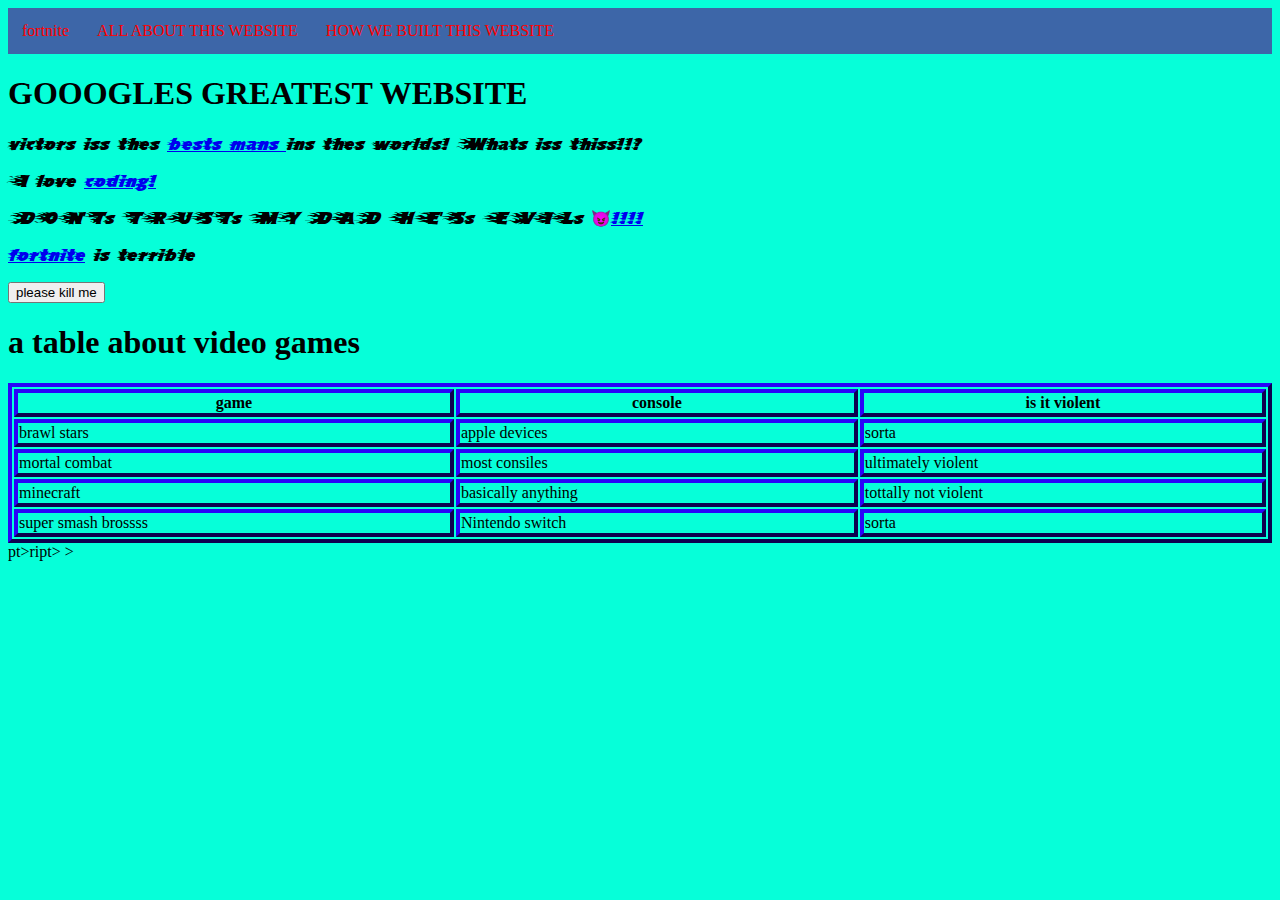
<file: index.html>
<html>
<head>
<meta charset='utf-8'>


<link rel="stylesheet" type="text/css" href="stylesheet.css">
<title>googles greatest website</title>
<style>
table, th, td {border: 4px  outset  #1b03a3}
</style>
</head>
<body>
<div id="navbar">
<a href = "index.html">fortnite</a>
<a href = "blank.html">ALL ABOUT THIS WEBSITE</a>
<a href = "HOWWEBUILTTHISWEBSITE.html">HOW WE BUILT THIS WEBSITE</a>
</div>
<h1> GOOOGLES GREATEST WEBSITE </h1>

<p> victors iss thes <a href="https://www.epicgames.com/fortnite/en-US/battle-pass/season-8">bests mans </a> ins thes worlds!  Whats iss thiss!!? </p>

<p>I love <a href="https://www.typing.com/student/login">coding!</a>

<a href="https://www.roblox.com/"></a></p>

<p>DON'Ts TRUSTs MY DAD HE'Ss EVILs &#128520;<a href="https://codecombat.com/">!!!!</a></p>

<p><a href="https://fruitninja.com/">fortnite</a> is terrible</p>


<button onclick="superHero()">please kill me</button>

<p id ="demo"></p>
<h1>a table about video games</h1>
<table style="width:100%">
<tr>
    <th>game</th>
<th>console</th>
<th>is it violent</th>
</tr>
<tr>
	<td>brawl stars</td>
	<td>apple devices</td>
	<td>sorta</td>
</tr>
<tr>
	<td>mortal combat</td>
	<td>most consiles</td>
	<td>ultimately violent</td>
	<tr>
		<td>minecraft</td>
		<td>basically anything </td>
		<td>tottally not violent</td>
	</tr>
	<tr>
		<td>super smash brossss</td>
		<td>Nintendo switch</td>
		<td>sorta</td>
	</tr>
</table>
</body>
<script>

function superHero(){
	alert('here is your greeting for this hours');
	var one;
var time = new Date().getHours();
if(time <= 6) {
alert("gets tos sleeps!");
}
else if (time <= 12 && time >= 6){

alert("hhhhhhhheeeeeeeelllllllllllloooooooooos!");
}

else if (time <= 17 && time >= 12){
alert("haves funs ons thiss websites?");
}

else {
alert ("GETs BACKs TOs BEDs!");	
}
}
</script>pt>ript>
</script>>
</file>
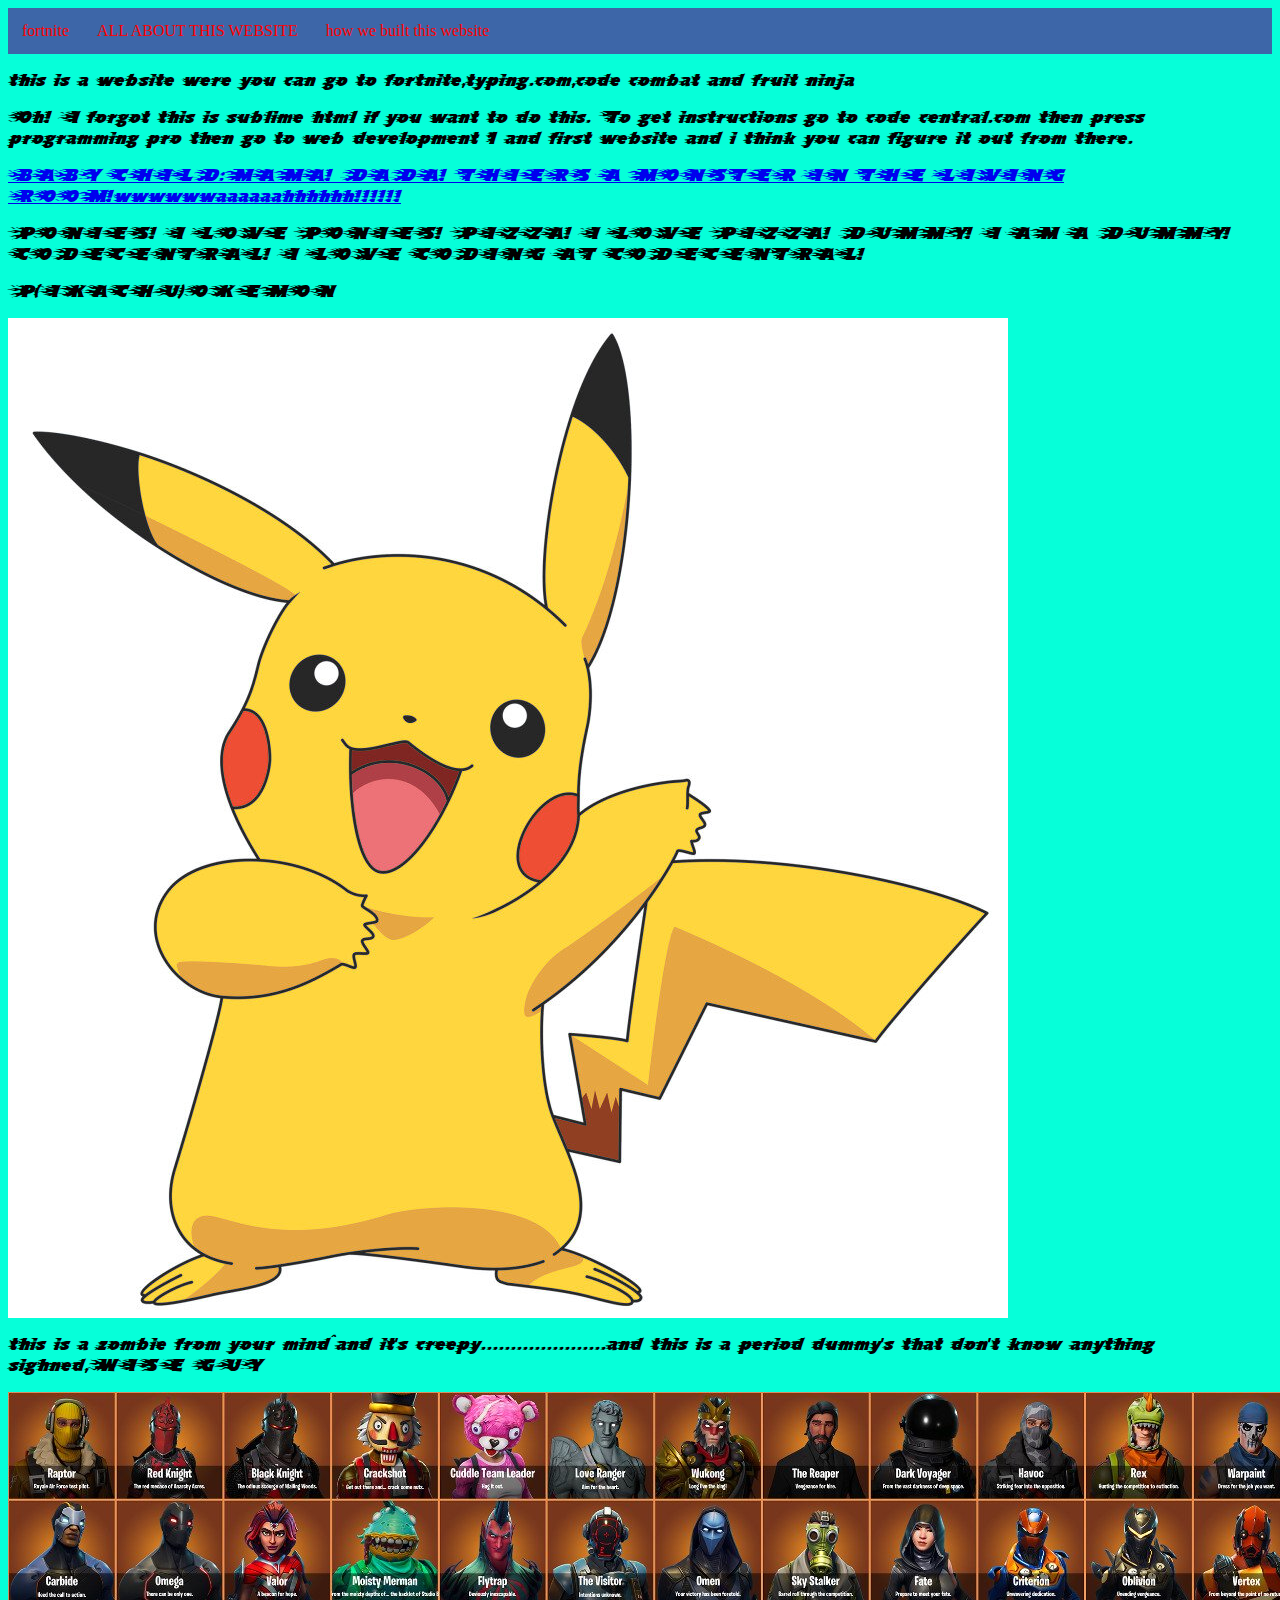
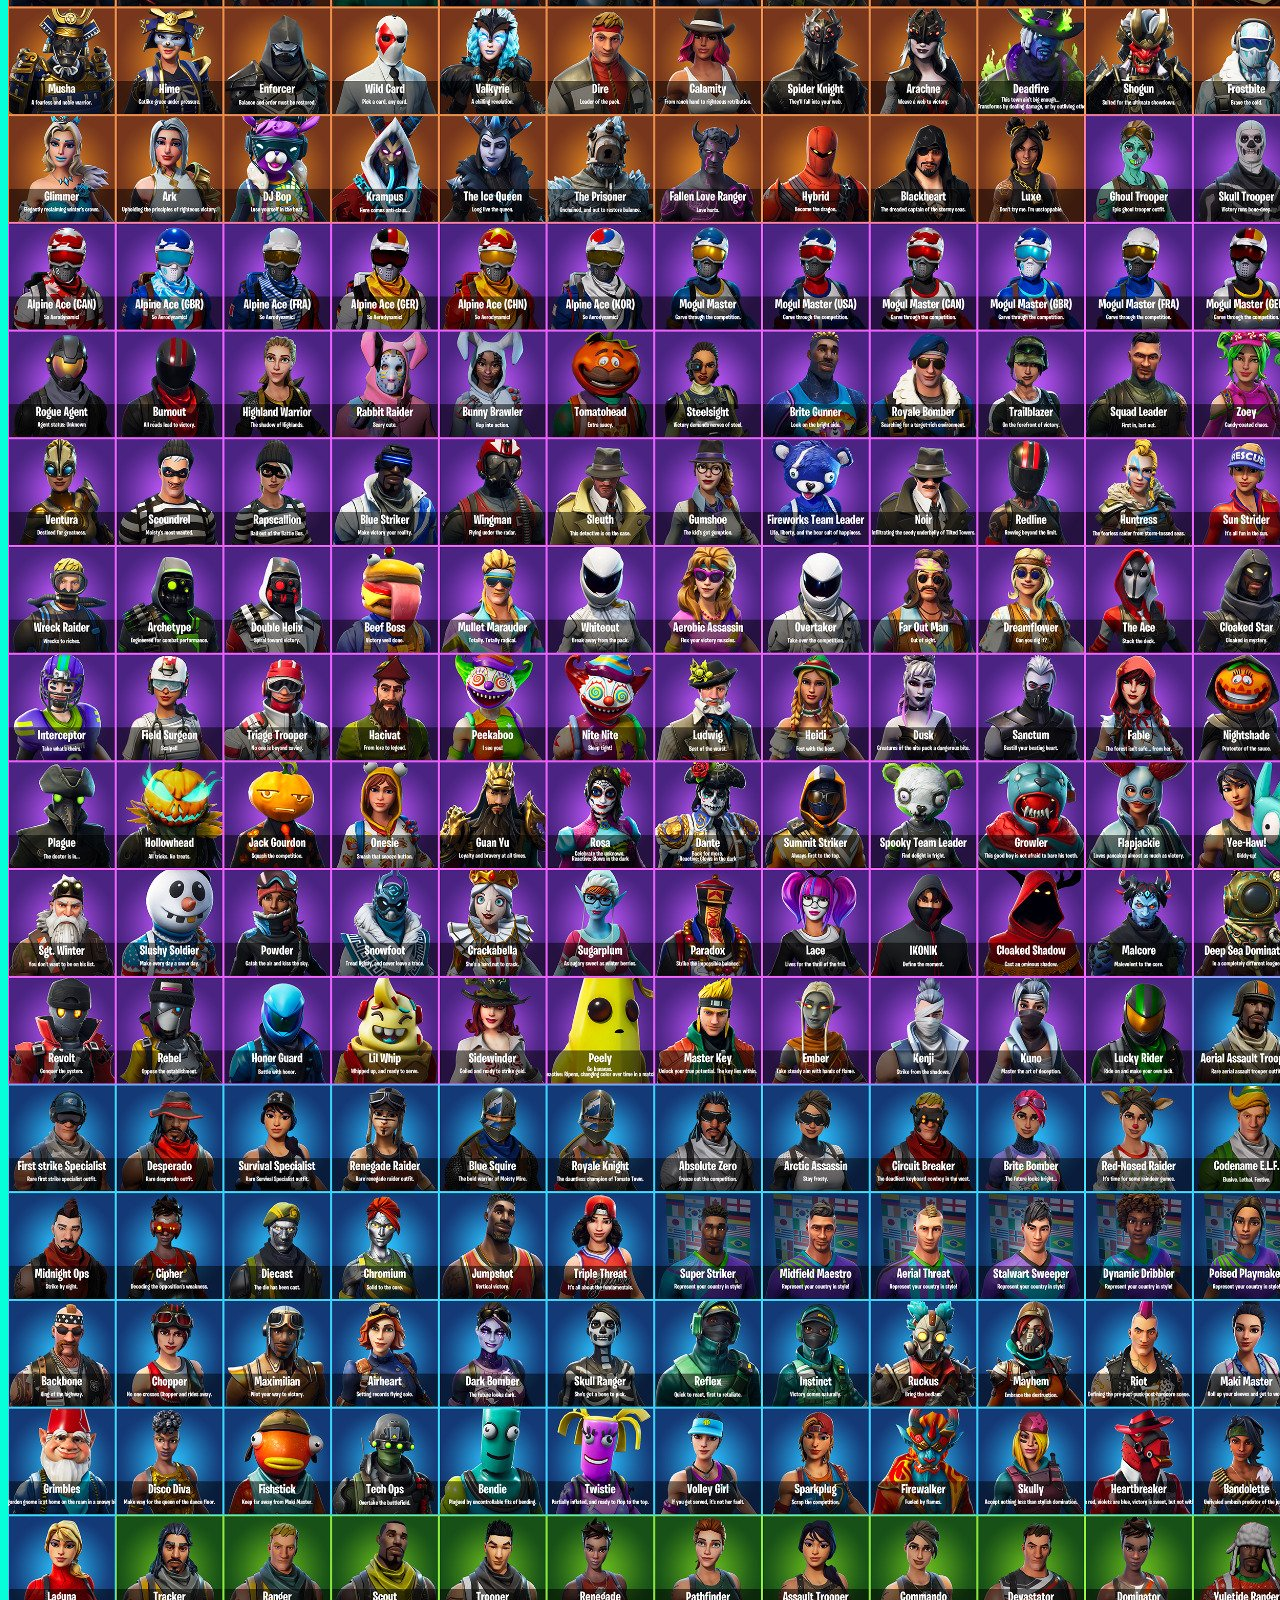
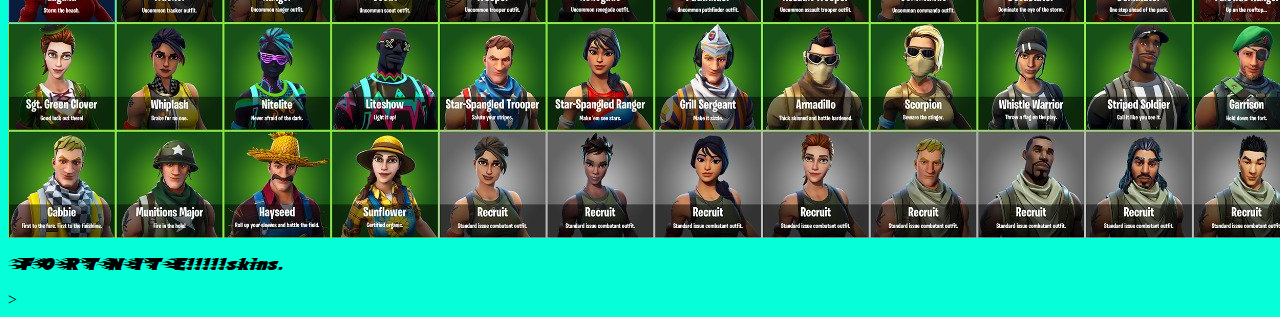
<file: blank.html>
<html>
<head>
<meta charset="utf-8">


<link rel="stylesheet" type="text/css" href="stylesheet.css">
<div id="navbar">
<a href = "index.html">fortnite</a>
<a href = "blank.html">ALL ABOUT THIS WEBSITE</a>
<a href = "HOWWEBUILTTHISWEBSITE.html">how we built this website</a>
</div>





<title></title>
</head>
<body>
<p>this is a website were you can go to fortnite,typing.com,code combat and fruit ninja<p/>
<p>Oh! I forgot this is sublime html if you want to do this. To get instructions go to code central.com then press programming pro then go to web development 1 and first website and i think you can figure it out from there. </p>
<p ><a href="https://portal.mycodecentral.com/mod/assign/view.php?id=11">BABY CHILD:MAMA! DADA! THIERS A MONSTER IN THE LIVING ROOM!wwwwwwaaaaaahhhhhh!!!!!!</a>
</p><p>PONIES! I LOVE PONIES! PIZZA! I LOVE PIZZA! DUMMY! I AM A DUMMY! CODECENTRAL! I LOVE CODING AT CODECENTRAL!</p>
<P>P(IKACHU)OKEMON</P><img src="images/pickachu.jpg">
<p>this is a zombie from your mind^and it's creepy.....................and this is a period dummy's that don't know anything sighned,WISE GUY</p>


<img src="images/fortnite skins.jpg"><p>FORTNITE!!!!!skins.</p>
</body>
</html>>
</file>
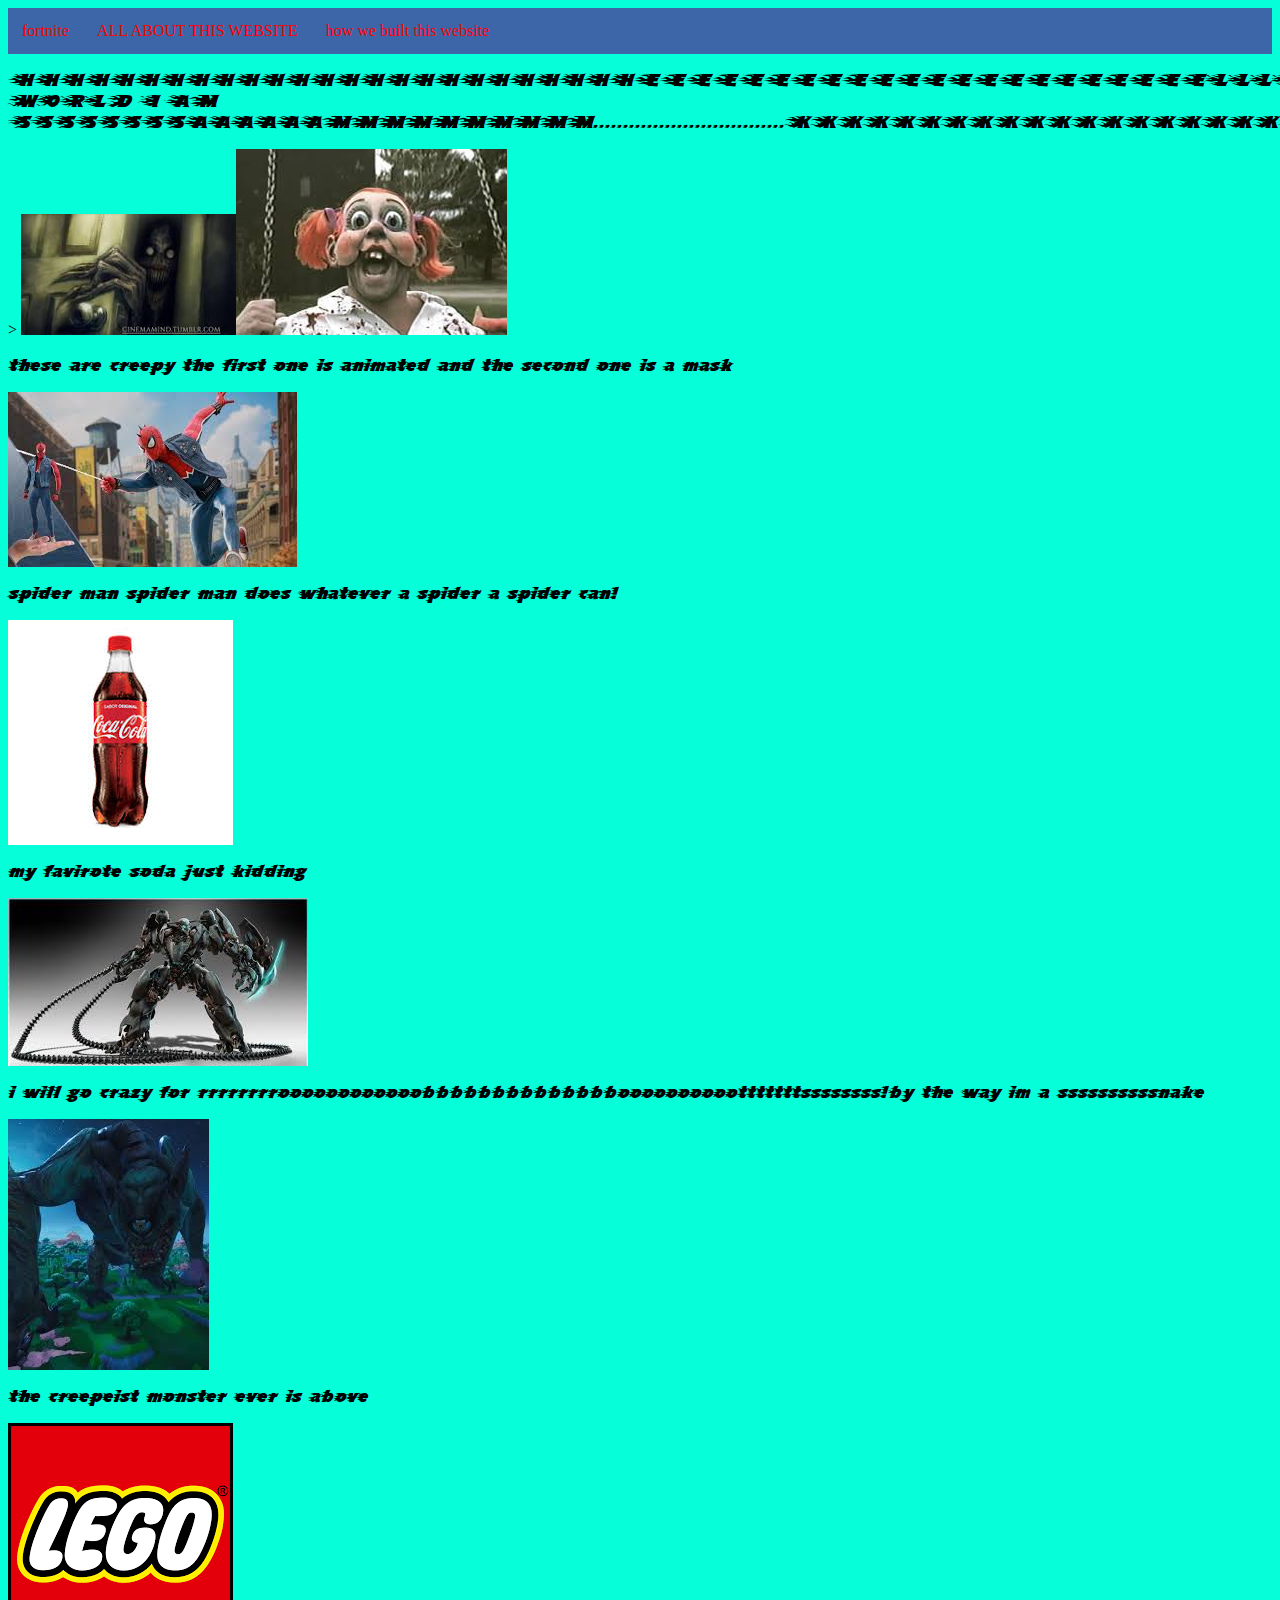
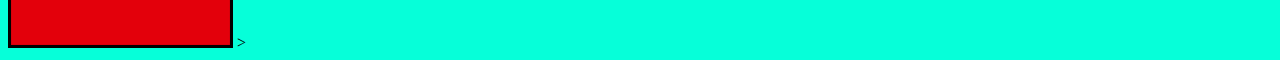
<file: HOWWEBUILTTHISWEBSITE.html>
<html>
<head>

<link rel="stylesheet" type="text/css" href="stylesheet.css">
<div id="navbar">
<a href = "index.html">fortnite</a>
<a href = "blank.html">ALL ABOUT THIS WEBSITE</a>
<a href = "HOW WE BUILT THIS WEBSITE .html">how we built this website</a>
</div>  
</head>
<body>             
<P>HHHHHHHHHHHHHHHHHHHHHHHHHEEEEEEEEEEEEEEEEEEEEEELLLLLLLLLLLLLLLLLLLLLLLLOOOOOOOOOOOOOOOOOOOO WORLD I AM SSSSSSSSAAAAAAMMMMMMMMMM................................KKKKKKKKKKKKKKKKKKKKKKKKKKKKKKKKKKKKKKKKKKKKKK</P>
>
<img src="images/creppy dude.jpg"><img src="images/chuckey.png">
<p>these are creepy the first one is animated and the second one is a mask</p>
<img src= "images/spider man.jpg"> <p>spider man spider man does whatever a spider a spider can!</p>
<img src="images/coke.png">
<p>my favirote soda just kidding</p>
<img src="images/kobots.jpg">
<p>i will go crazy for rrrrrrrroooooooooooobbbbbbbbbbbbbbooooooooootttttttssssssss!by the way im a ssssssssssnake</p>
<img src="images/devourer.jpg">
<p>the creepeist monster ever is above</p>
<img src="images/legos.png">
</body> 
</html>>
</file>
<file: stylesheet.css>
#navbar{
overflow: hidden;
background-color: rgb(61, 102, 168);

}
#navbar a {
	float: middle;
	display: block;
	color: green;
	text-align: left;
	padding: 14px;
	text-decoration: none; 
}

.content {
	padding: 16px;
}

.sticky{
position: fixed;
top: 0;
width: 100%;
}

Body {
	background-color: #06FFD9;
}
.sticky + .content {
	padding: 60px;
}

#navbar a:hover {
font-style: italic;
}

#navbar a:active {
	font-style: #0a0709
}

@font-face {
	font-family: Blazed;
	src:url(Blazed.ttf);
}

p {
	font-family: Blazed;
}


#navbar a {
float: left;
display: block; 
color: #ff0000;
text-align: center;
padding: 14px;
text-decoration: none
}

.content {
padding: 16px;
}

.sticky {
position: fixed;
top: 0;
width: 100%;
}

.sticky + .content {
	padding-top: 60px;
}
</file>
